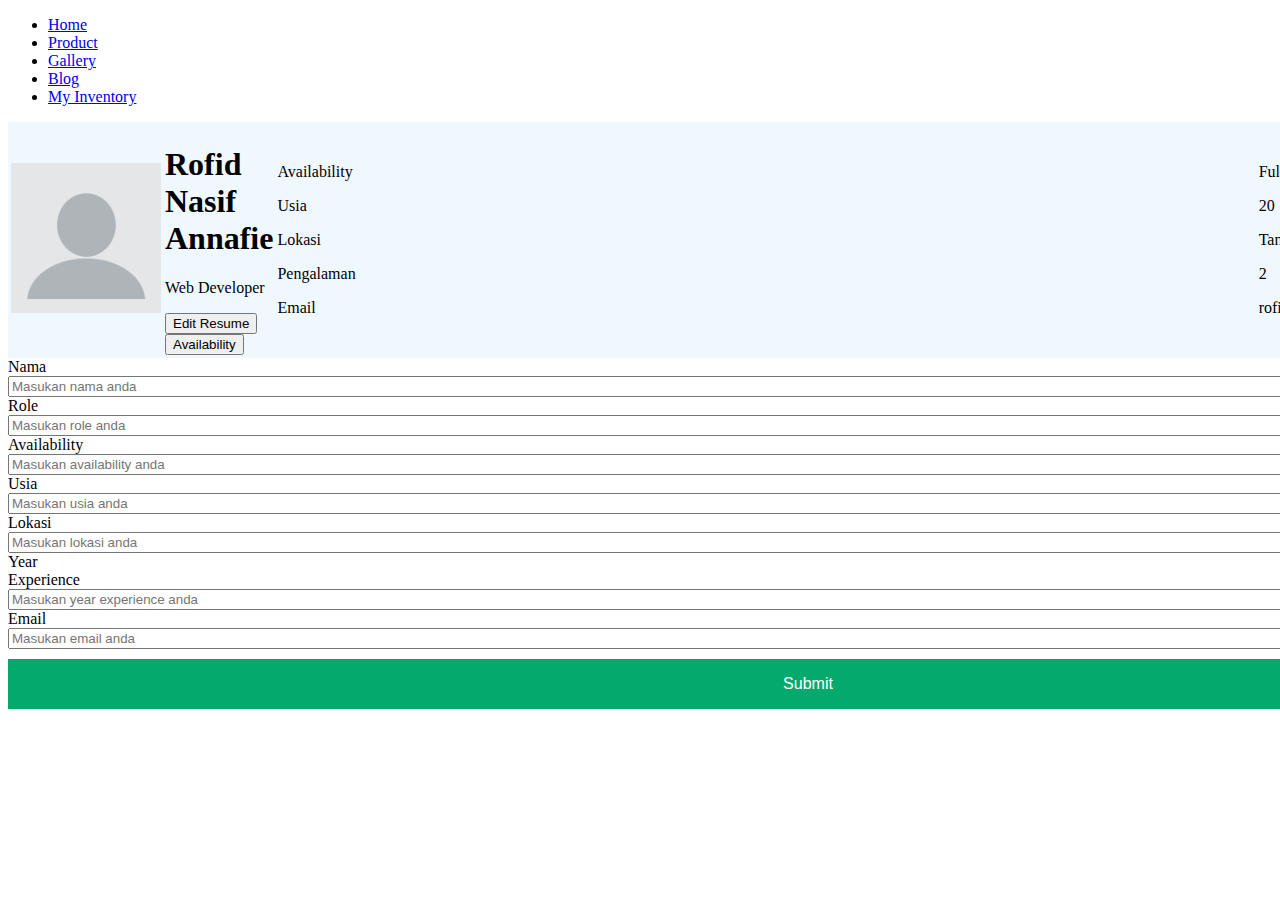
<file: assignment1/index.html>
<!DOCTYPE html>
<html lang="en">
  <head>
    <!-- Required meta tags -->
    <meta charset="utf-8" />
    <meta name="viewport" content="width=device-width, initial-scale=1" />

    <!-- Bootstrap CSS -->
    <link href="https://cdn.jsdelivr.net/npm/bootstrap@5.2.0/dist/css/bootstrap.min.css" rel="stylesheet" integrity="sha384-gH2yIJqKdNHPEq0n4Mqa/HGKIhSkIHeL5AyhkYV8i59U5AR6csBvApHHNl/vI1Bx" crossorigin="anonymous" />
    <script src="https://cdn.jsdelivr.net/npm/bootstrap@5.2.0/dist/js/bootstrap.bundle.min.js" integrity="sha384-A3rJD856KowSb7dwlZdYEkO39Gagi7vIsF0jrRAoQmDKKtQBHUuLZ9AsSv4jD4Xa" crossorigin="anonymous"></script>

    <!-- My Css -->
    <link rel="stylesheet" href="style.css" />

    <title>Portfolio</title>
  </head>

  <body>
    <!-- Navbar -->
    <nav class="navbar navbar-expand-lg bg-light">
      <div class="container">
        <div class="collapse navbar-collapse" id="navbarNav">
          <ul class="navbar-nav ms-auto">
            <li class="nav-item">
              <a class="nav-link" aria-current="page" href="#">Home</a>
            </li>
            <li class="nav-item">
              <a class="nav-link" href="#">Product</a>
            </li>
            <li class="nav-item">
              <a class="nav-link" href="#">Gallery</a>
            </li>
            <li class="nav-item">
              <a class="nav-link" href="#">Blog</a>
            </li>
            <li class="nav-item">
              <a class="nav-link" href="#">My Inventory</a>
            </li>
          </ul>
        </div>
      </div>
    </nav>

    <!--Profile-->
    <table class="table table-bordered" style="background-color: aliceblue">
      <tr>
        <td>
          <img src="img/profile.jpg" alt="profile" width="150" class="rounded-circle mb-3 me-5 mt-5" />
        </td>
        <td class="profil">
          <h1>Rofid Nasif Annafie</h1>
          <p>Web Developer</p>
          <input type="submit" class="btn btn-primary border border-dark" value="Edit Resume" />
          <input type="submit" class="btn btn-light border border-dark" value="Availability" />
        </td>
        <td class="data">
          <p>Availability</p>
          <p>Usia</p>
          <p>Lokasi</p>
          <p>Pengalaman</p>
          <p>Email</p>
        </td>
        <td class="hasil">
          <p>Full Time</p>
          <p>20</p>
          <p>Tangerang Selatan</p>
          <p>2</p>
          <p>rofidnasifannafie@gmail.com</p>
        </td>
      </tr>
    </table>

    <!-- Form Isi -->
    <form action="" class="tabel">
      <label for="name">Nama</label>
      <input type="text" name="Nama" placeholder="Masukan nama anda" size="200" />
      <label for="name">Role</label>
      <input type="text" name="Role" placeholder="Masukan role anda" size="200" />
      <label for="name">Availability</label>
      <input type="text" name="Availability" placeholder="Masukan availability anda" size="200" />
      <label for="name">Usia</label>
      <input type="text" name="Usia" placeholder="Masukan usia anda" size="200" />
      <label for="name">Lokasi</label>
      <input type="text" name="Lokasi" placeholder="Masukan lokasi anda" size="200" />
      <label for="name">Year Experience</label>
      <input type="text" name="Exp" placeholder="Masukan year experience anda" size="200" />
      <label for="name">Email</label>
      <input type="email" name="Email" placeholder="Masukan email anda" size="200" />
      <button class="submit">Submit</button>
    </form>

    <!-- Option 1: Bootstrap Bundle with Popper -->
    <script src="https://cdn.jsdelivr.net/npm/bootstrap@5.2.0/dist/js/bootstrap.bundle.min.js" integrity="sha384-A3rJD856KowSb7dwlZdYEkO39Gagi7vIsF0jrRAoQmDKKtQBHUuLZ9AsSv4jD4Xa" crossorigin="anonymous"></script>
  </body>
</html>
</file>
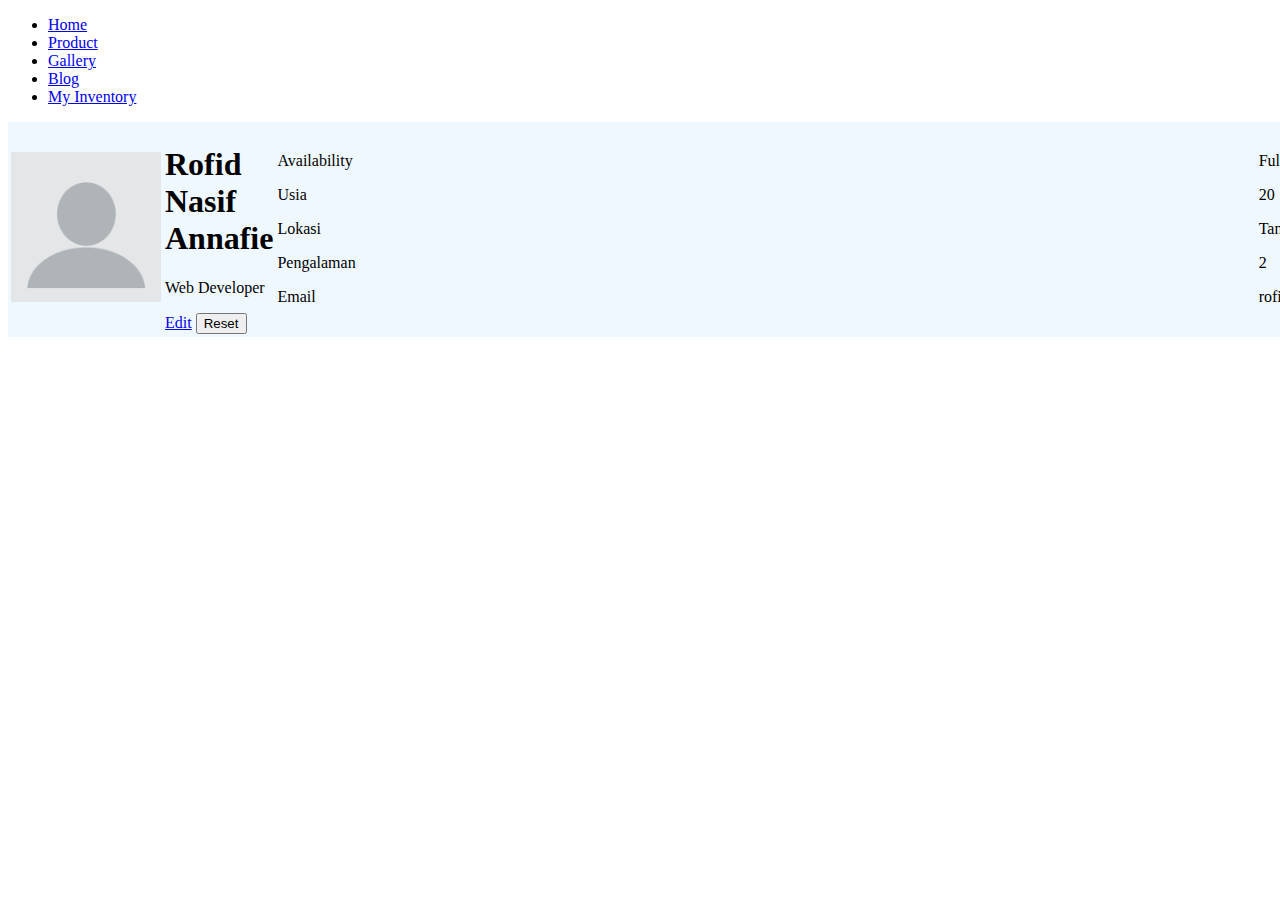
<file: assignment2/index.html>
<!DOCTYPE html>
<html lang="en">
  <head>
    <!-- Required meta tags -->
    <meta charset="utf-8" />
    <meta name="viewport" content="width=device-width, initial-scale=1" />

    <!-- Bootstrap CSS -->
    <link href="https://cdn.jsdelivr.net/npm/bootstrap@5.2.0/dist/css/bootstrap.min.css" rel="stylesheet" integrity="sha384-gH2yIJqKdNHPEq0n4Mqa/HGKIhSkIHeL5AyhkYV8i59U5AR6csBvApHHNl/vI1Bx" crossorigin="anonymous" />
    <script src="https://cdn.jsdelivr.net/npm/bootstrap@5.2.0/dist/js/bootstrap.bundle.min.js" integrity="sha384-A3rJD856KowSb7dwlZdYEkO39Gagi7vIsF0jrRAoQmDKKtQBHUuLZ9AsSv4jD4Xa" crossorigin="anonymous"></script>

    <!-- My Css -->
    <link rel="stylesheet" href="style.css" />

    <title>Portfolio</title>
  </head>

  <body>
    <!-- Navbar -->
    <nav class="navbar navbar-expand-lg bg-light">
      <div class="container">
        <div class="collapse navbar-collapse" id="navbarNav">
          <ul class="navbar-nav ms-auto">
            <li class="nav-item">
              <a class="nav-link" aria-current="page" href="#">Home</a>
            </li>
            <li class="nav-item">
              <a class="nav-link" href="#">Product</a>
            </li>
            <li class="nav-item">
              <a class="nav-link" href="#">Gallery</a>
            </li>
            <li class="nav-item">
              <a class="nav-link" href="#">Blog</a>
            </li>
            <li class="nav-item">
              <a class="nav-link" href="#">My Inventory</a>
            </li>
          </ul>
        </div>
      </div>
    </nav>

    <!--Profile-->
    <table class="table table-bordered" style="background-color: aliceblue">
      <tr>
        <td>
          <img src="img/profile.jpg" alt="profile" width="150" class="rounded-circle mb-3 me-5 mt-5" />
        </td>
        <td class="profil">
          <h1 id="text-name">Rofid Nasif Annafie</h1>
          <p id="text-role">Web Developer</p>
          <a href="../Assignment-2/data.html" class="btn btn-primary border border-dark">Edit</a>
          <input type="reset" class="btn btn-danger border border-dark" value="Reset" id="reset-resume" />
        </td>
        <td class="data">
          <p>Availability</p>
          <p>Usia</p>
          <p>Lokasi</p>
          <p>Pengalaman</p>
          <p>Email</p>
        </td>
        <td class="hasil">
          <p id="text-availability">Full Time</p>
          <p id="text-umur">20</p>
          <p id="text-domisili">Tangerang Selatan</p>
          <p id="text-pengalaman">2</p>
          <p id="text-email">rofidnasifannafie@gmail.com</p>
        </td>
      </tr>
    </table>

    <!-- Option 1: Bootstrap Bundle with Popper -->
    <script src="https://cdn.jsdelivr.net/npm/bootstrap@5.2.0/dist/js/bootstrap.bundle.min.js" integrity="sha384-A3rJD856KowSb7dwlZdYEkO39Gagi7vIsF0jrRAoQmDKKtQBHUuLZ9AsSv4jD4Xa" crossorigin="anonymous"></script>
  </body>
</html>
</file>
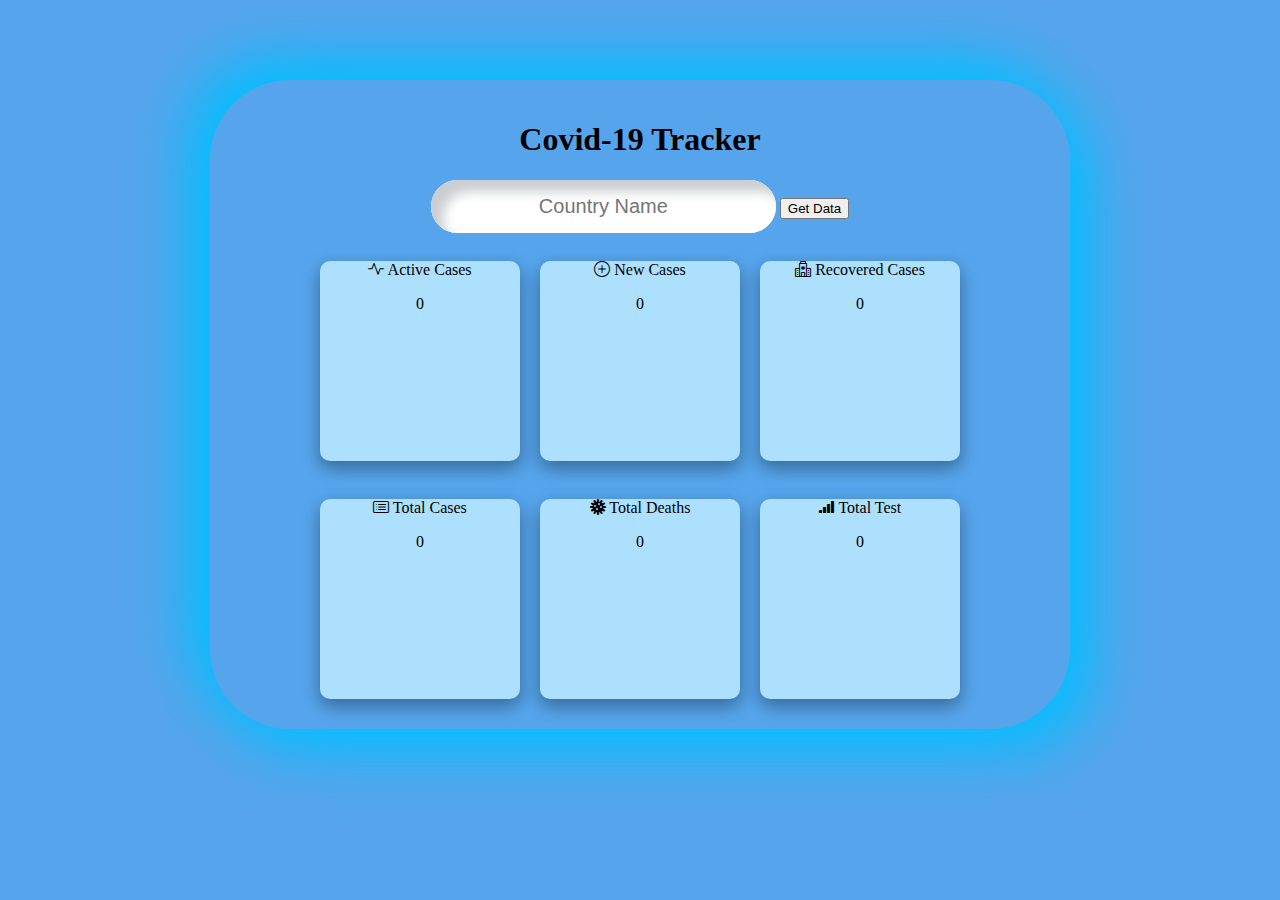
<file: assignment3/index.html>
<!DOCTYPE html>
<html lang="en">
  <head>
    <!-- Required meta tags -->
    <meta charset="UTF-8" />
    <meta http-equiv="X-UA-Compatible" content="IE=edge" />
    <meta name="viewport" content="width=device-width, initial-scale=1.0" />

    <!-- Bootstrap CSS -->
    <link href="https://cdn.jsdelivr.net/npm/bootstrap@5.0.2/dist/css/bootstrap.min.css" rel="stylesheet" integrity="sha384-EVSTQN3/azprG1Anm3QDgpJLIm9Nao0Yz1ztcQTwFspd3yD65VohhpuuCOmLASjC" crossorigin="anonymous" />
    <link rel="stylesheet" href="https://cdn.jsdelivr.net/npm/bootstrap-icons@1.9.1/font/bootstrap-icons.css">

    <!-- Css -->
    <link rel="stylesheet" href="css/style.css" />

    <!-- Javascript -->
    <script src="js/script.js" defer></script>

    <title>Covid-19 Tracker</title>
  </head>
  <body>
    <div class="container">
      <h1>Covid-19 Tracker</h1>
      <input type="text" id="input" placeholder="Country Name" />
      <button id="button" class="btn btn-primary">Get Data</button>
      <br />
      <br />

      <div id="container">
        <div class="activediv">
          <i class="bi bi-activity"></i>
          Active Cases
          <p id="active">0</p>
        </div>
          <div class="newdiv">
            <i class="bi bi-plus-circle"></i>
            New Cases
            <p id="new">0</p>
          </div>
            <div class="recovereddiv">
              <i class="bi bi-hospital"></i>
              Recovered Cases
              <p id="recovered">0</p>
            </div>
          </div>
          <br>

          <div id="container">
            <div class="totaldiv">
              <i class="bi bi-card-list"></i>
              Total Cases
              <p id="total-cases">0</p>
            </div>
              <div class="deathsdiv">
                <i class="bi bi-virus"></i>
                Total Deaths
                <p id="total-deaths">0</p>
              </div>
                <div class="testdiv">
                  <i class="bi bi-reception-4"></i>
                  Total Test
                  <p id="total-test">0</p>
                </div>
    </div>
  </body>
  <script src="https://cdn.jsdelivr.net/npm/bootstrap@5.0.2/dist/js/bootstrap.bundle.min.js" integrity="sha384-MrcW6ZMFYlzcLA8Nl+NtUVF0sA7MsXsP1UyJoMp4YLEuNSfAP+JcXn/tWtIaxVXM" crossorigin="anonymous"></script>
</html>
</file>
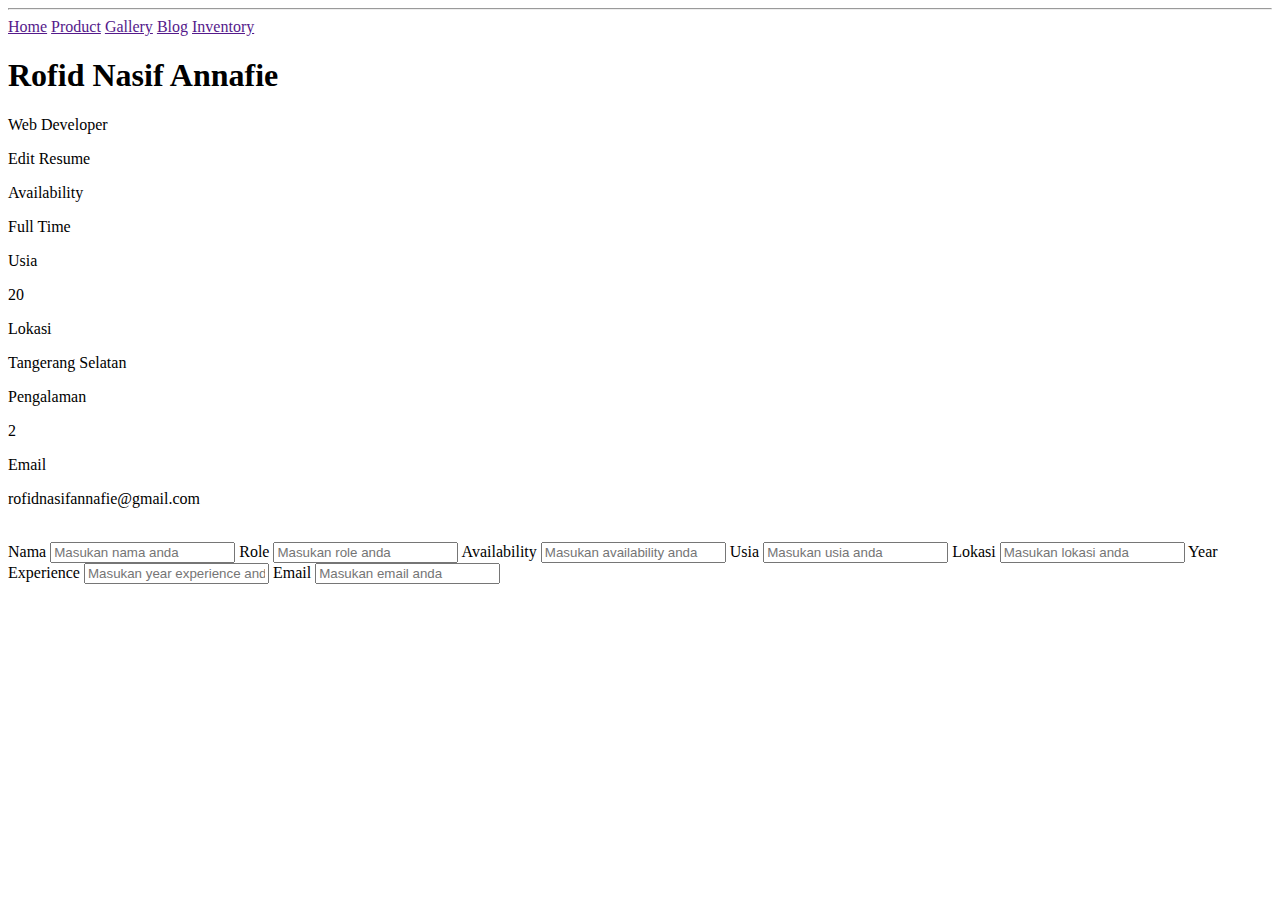
<file: assignment1/tugas.html>
<!DOCTYPE html>
<html>
  <head>
    <title>Tugas Challenge</title>
  </head>
  <body>
    <hr />
    <a href="">Home</a>
    <a href="">Product</a>
    <a href="">Gallery</a>
    <a href="">Blog</a>
    <a href="">Inventory</a>
    <br />

    <h1>Rofid Nasif Annafie</h1>
    <p>Web Developer</p>
    <p>Edit Resume</p>
    <p>Availability</p>
    <p>Full Time</p>
    <p>Usia</p>
    <p>20</p>
    <p>Lokasi</p>
    <p>Tangerang Selatan</p>
    <p>Pengalaman</p>
    <p>2</p>
    <p>Email</p>
    <p>rofidnasifannafie@gmail.com</p>
    <br />

    <form action="">
      <label for="name">Nama</label>
      <input type="text" name="Nama" placeholder="Masukan nama anda" />
      <label for="name">Role</label>
      <input type="text" name="Role" placeholder="Masukan role anda" />
      <label for="name">Availability</label>
      <input type="text" name="Availability" placeholder="Masukan availability anda" />
      <label for="name">Usia</label>
      <input type="text" name="Usia" placeholder="Masukan usia anda" />
      <label for="name">Lokasi</label>
      <input type="text" name="Lokasi" placeholder="Masukan lokasi anda" />
      <label for="name">Year Experience</label>
      <input type="text" name="Exp" placeholder="Masukan year experience anda" />
      <label for="name">Email</label>
      <input type="email" name="Email" placeholder="Masukan email anda" />
    </form>
  </body>
</html>
</file>
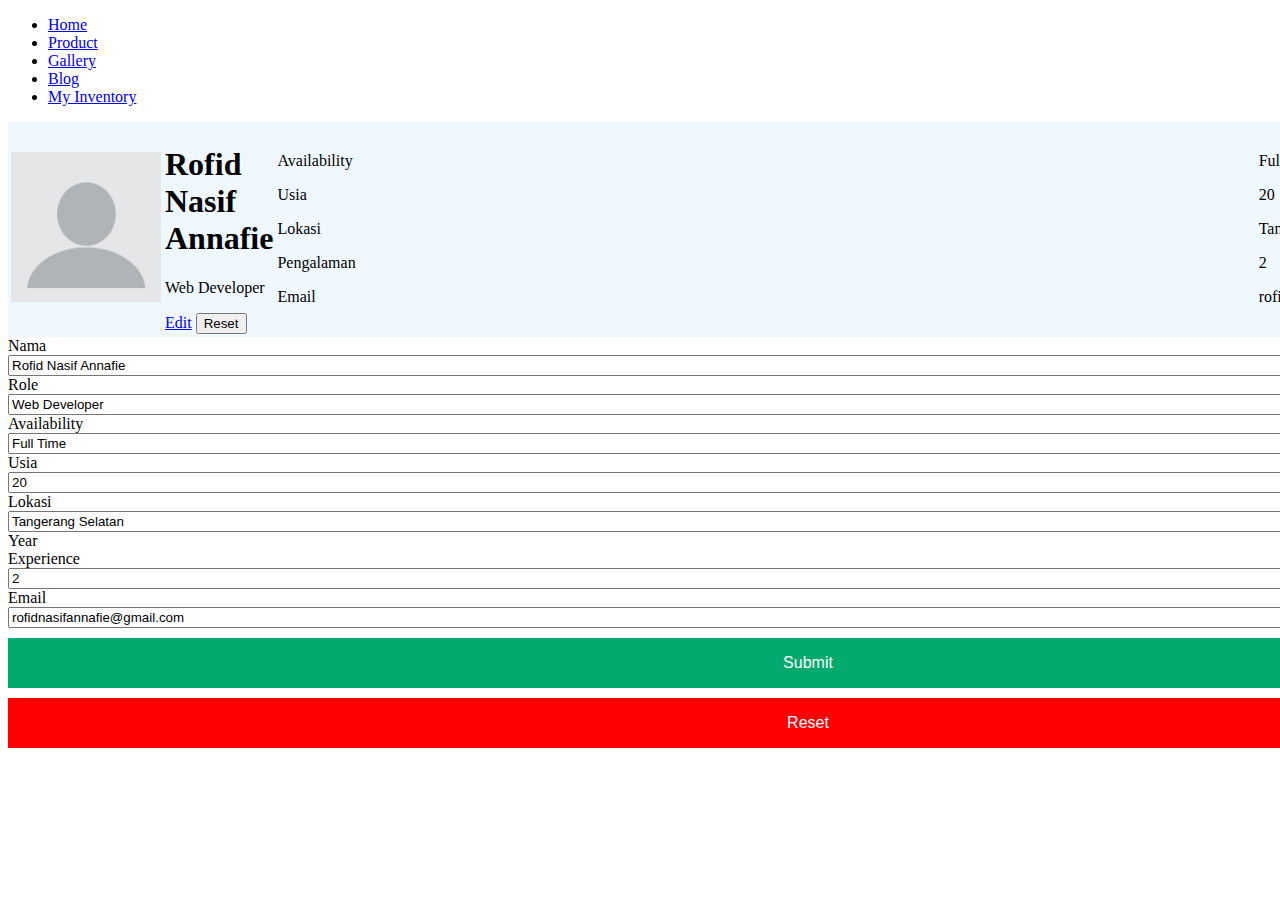
<file: assignment2/data.html>
<!DOCTYPE html>
<html lang="en">
  <head>
    <!-- Required meta tags -->
    <meta charset="utf-8" />
    <meta name="viewport" content="width=device-width, initial-scale=1" />

    <!-- Bootstrap CSS -->
    <link href="https://cdn.jsdelivr.net/npm/bootstrap@5.2.0/dist/css/bootstrap.min.css" rel="stylesheet" integrity="sha384-gH2yIJqKdNHPEq0n4Mqa/HGKIhSkIHeL5AyhkYV8i59U5AR6csBvApHHNl/vI1Bx" crossorigin="anonymous" />
    <script src="https://cdn.jsdelivr.net/npm/bootstrap@5.2.0/dist/js/bootstrap.bundle.min.js" integrity="sha384-A3rJD856KowSb7dwlZdYEkO39Gagi7vIsF0jrRAoQmDKKtQBHUuLZ9AsSv4jD4Xa" crossorigin="anonymous"></script>

    <!-- My Css -->
    <link rel="stylesheet" href="style.css" />

    <title>Portfolio</title>
  </head>

  <body>
    <!-- Navbar -->
    <nav class="navbar navbar-expand-lg bg-light">
      <div class="container">
        <div class="collapse navbar-collapse" id="navbarNav">
          <ul class="navbar-nav ms-auto">
            <li class="nav-item">
              <a class="nav-link" aria-current="page" href="#">Home</a>
            </li>
            <li class="nav-item">
              <a class="nav-link" href="#">Product</a>
            </li>
            <li class="nav-item">
              <a class="nav-link" href="#">Gallery</a>
            </li>
            <li class="nav-item">
              <a class="nav-link" href="#">Blog</a>
            </li>
            <li class="nav-item">
              <a class="nav-link" href="#">My Inventory</a>
            </li>
          </ul>
        </div>
      </div>
    </nav>

    <!--Profile-->
    <table class="table table-bordered" style="background-color: aliceblue">
      <tr>
        <td>
          <img src="img/profile.jpg" alt="profile" width="150" class="rounded-circle mb-3 me-5 mt-5" />
        </td>
        <td class="profil">
          <h1 id="text-name">Rofid Nasif Annafie</h1>
          <p id="text-role">Web Developer</p>
          <a href="../assignment 2/data.html" class="btn btn-primary border border-dark">Edit</a>
          <input type="reset" class="btn btn-danger border border-dark" id="resetresume" name="reset" value="Reset" />
        </td>
        <td class="data">
          <p>Availability</p>
          <p>Usia</p>
          <p>Lokasi</p>
          <p>Pengalaman</p>
          <p>Email</p>
        </td>
        <td class="hasil">
          <p id="text-availability">Full Time</p>
          <p id="text-umur">20</p>
          <p id="text-domisili">Tangerang Selatan</p>
          <p id="text-pengalaman">2</p>
          <p id="text-email">rofidnasifannafie@gmail.com</p>
        </td>
      </tr>
    </table>

    <!-- Form Isi -->
    <form action="" class="tabel" onsubmit="handleSubmit(event)" id="form-data">
      <label for="name">Nama</label>
      <input type="text" name="Nama" placeholder="Masukan nama anda" size="200" id="input-name" required type="text" />
      <label for="name">Role</label>
      <input type="text" name="role" placeholder="Masukan role anda" size="200" id="input-role" required type="text" />
      <label for="name">Availability</label>
      <input type="text" name="Availability" placeholder="Masukan availability anda" size="200" id="input-availability" required type="text" />
      <label for="name">Usia</label>
      <input type="text" name="Usia" placeholder="Masukan usia anda" size="200" id="input-umur" required type="number" />
      <label for="name">Lokasi</label>
      <input type="text" name="Lokasi" placeholder="Masukan lokasi anda" size="200" id="input-domisili" required type="text" />
      <label for="name">Year Experience</label>
      <input type="text" name="Exp" placeholder="Masukan year experience anda" size="200" id="input-pengalaman" required type="text" />
      <label for="name">Email</label>
      <input type="email" name="Email" placeholder="Masukan email anda" size="200" id="input-email" required type="email" />
      <button class="submit" type="submit" id="btn-submit">Submit</button>
      <input type="reset" class="reset" id="resetresume" name="reset" value="Reset" />
    </form>

    <!-- Option 1: Bootstrap Bundle with Popper -->
    <script src="https://cdn.jsdelivr.net/npm/bootstrap@5.2.0/dist/js/bootstrap.bundle.min.js" integrity="sha384-A3rJD856KowSb7dwlZdYEkO39Gagi7vIsF0jrRAoQmDKKtQBHUuLZ9AsSv4jD4Xa" crossorigin="anonymous"></script>

    <!-- JS -->
    <script>
      var textName = document.getElementById("text-name");
      var textRole = document.getElementById("text-role");
      var textAvailability = document.getElementById("text-availability");
      var textUmur = document.getElementById("text-umur");
      var textDomisili = document.getElementById("text-domisili");
      var textPengalaman = document.getElementById("text-pengalaman");
      var textEmail = document.getElementById("text-email");
      document.getElementById("input-name").value = textName.innerText;
      document.getElementById("input-role").value = textRole.innerText;
      document.getElementById("input-availability").value = textAvailability.innerText;
      document.getElementById("input-umur").value = textUmur.innerText;
      document.getElementById("input-domisili").value = textDomisili.innerText;
      document.getElementById("input-pengalaman").value = textPengalaman.innerText;
      document.getElementById("input-email").value = textEmail.innerText;

      function handleSubmit(event) {
        var inputName = document.getElementById("input-name");
        var inputRole = document.getElementById("input-role");
        var inputAvailability = document.getElementById("input-availability");
        var inputUmur = document.getElementById("input-umur");
        var inputDomisili = document.getElementById("input-domisili");
        var inputPengalaman = document.getElementById("input-pengalaman");
        var inputEmail = document.getElementById("input-email");
        document.getElementById("text-name").innerText = inputName.value;
        document.getElementById("text-role").innerText = inputRole.value;
        document.getElementById("text-availability").innerText = inputAvailability.value;
        document.getElementById("text-umur").innerText = inputUmur.value;
        document.getElementById("text-domisili").innerText = inputDomisili.value;
        document.getElementById("text-pengalaman").innerText = inputPengalaman.value;
        document.getElementById("text-email").innerText = inputEmail.value;
        event.preventDefault();
        const resetresume = (e) => {
          localStorage.removeItem("text-name, text-role, text-availability, text-umur, text-domisili, text-pengalaman, text-email");
          event.preventDefault();
        };
      }
    </script>
  </body>
</html>
</file>
<file: assignment1/style.css>
body {
  background-color: white;
}

.profil {
  width: 2500px;
  height: 100px;
}

.data {
  width: 2500px;
  height: 100px;
  border: 0;
}

.hasil {
  width: 3000px;
  height: 100px;
  border: 0;
  padding-left: 900px;
}

.tabel {
  width: 100px;
  height: 100px;
}

.submit {
  margin-top: 10px;
  display: block;
  height: 50px;
  width: 1600px;
  border: none;
  background-color: #04aa6d;
  color: white;
  padding: 14px 28px;
  font-size: 16px;
  cursor: pointer;
  text-align: center;
}

.submit:hover {
  background-color: #ddd;
  color: black;
}
</file>
<file: assignment2/style.css>
body {
  background-color: white;
}

.profil {
  width: 2500px;
  height: 100px;
}

.data {
  width: 2500px;
  height: 100px;
  border: 0;
}

.hasil {
  width: 3000px;
  height: 100px;
  border: 0;
  padding-left: 900px;
}

.tabel {
  width: 100px;
  height: 100px;
}

.submit {
  margin-top: 10px;
  display: inline-block;
  height: 50px;
  width: 1600px;
  border: none;
  background-color: #04aa6d;
  color: white;
  padding: 14px 28px;
  font-size: 16px;
  cursor: pointer;
  text-align: center;
}

.submit:hover {
  background-color: #ddd;
  color: black;
}

.reset {
  margin-top: 10px;
  display: inline-block;
  height: 50px;
  width: 1600px;
  border: none;
  background-color: red;
  color: white;
  padding: 14px 28px;
  font-size: 16px;
  cursor: pointer;
  text-align: center;
}
</file>
<file: assignment3/css/style.css>
body {
  text-align: center;
  align-items: center;
  background-color: #56a5ec;
}

.button {
  margin-top: 15px;
  padding: 15px 30px 15px 30px;
  border: none;
  border-radius: 32px;
  background: #14213d;
  cursor: pointer;
  font-size: 20px;
  transition-duration: 0.5s;
  color: white;
  margin-left: 20px;
  box-shadow: 0 8px 16px 0 rgba(0, 0, 0, 1), 0 6px 20px 0 rgba(29, 29, 29, 0.5);
}

input {
  padding: 15px 40px 15px 40px;
  border-radius: 50px;
  box-shadow: inset 12px 12px 12px #cbced1, inset -12px -12px 12px white;
  border: none;
  text-align: center;
  font-size: 20px;
}

.container {
  width: fit-content;
  margin: auto;
  padding: 20px 100px 20px 100px;
  margin-top: 80px;
  border-radius: 80px;
  background: #56a5ec;
  box-shadow: 20px 20px 60px #00bfff, -20px -20px 60px #00bfff;
}

#container {
  display: flex;
  flex-direction: row;
  flex-wrap: nowrap;
  justify-content: space-between;
}

#container > div {
  width: 200px;
  height: 200px;
}

.activediv {
  background-color: #addfff;
  color: black;
  font-size: 1.5 rem;
  margin: 10px;
  border-radius: 10px;
  box-shadow: 0 8px 16px 0 rgba(0, 0, 0, 0.2), 0 6px 20px rgba(0, 0, 0, 0.19);
}

.newdiv {
  background-color: #addfff;
  color: black;
  font-size: 1.5 rem;
  margin: 10px;
  border-radius: 10px;
  box-shadow: 0 8px 16px 0 rgba(0, 0, 0, 0.2), 0 6px 20px rgba(0, 0, 0, 0.19);
}

.recovereddiv {
  background-color: #addfff;
  color: black;
  font-size: 1.5 rem;
  margin: 10px;
  border-radius: 10px;
  box-shadow: 0 8px 16px 0 rgba(0, 0, 0, 0.2), 0 6px 20px rgba(0, 0, 0, 0.19);
}

.totaldiv {
  background-color: #addfff;
  color: black;
  font-size: 1.5 rem;
  margin: 10px;
  border-radius: 10px;
  box-shadow: 0 8px 16px 0 rgba(0, 0, 0, 0.2), 0 6px 20px rgba(0, 0, 0, 0.19);
}

.deathsdiv {
  background-color: #addfff;
  color: black;
  font-size: 1.5 rem;
  margin: 10px;
  border-radius: 10px;
  box-shadow: 0 8px 16px 0 rgba(0, 0, 0, 0.2), 0 6px 20px rgba(0, 0, 0, 0.19);
}

.testdiv {
  background-color: #addfff;
  color: black;
  font-size: 1.5 rem;
  margin: 10px;
  border-radius: 10px;
  box-shadow: 0 8px 16px 0 rgba(0, 0, 0, 0.2), 0 6px 20px rgba(0, 0, 0, 0.19);
}
</file>
